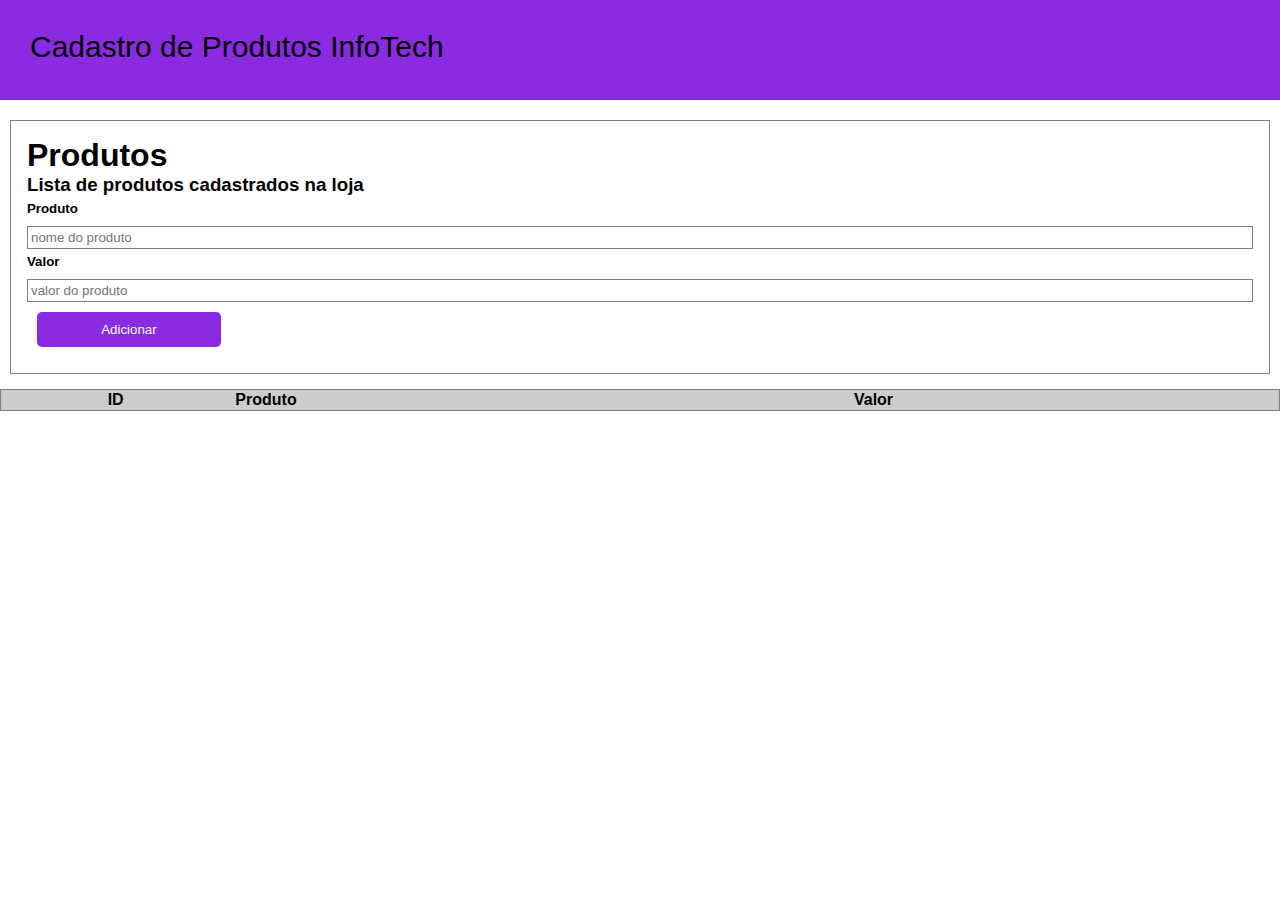
<file: Cad-Produto/index.html>
<!DOCTYPE html>
<html lang="pt-br">
<head>
    <meta charset="UTF-8">
    <meta http-equiv="X-UA-Compatible" content="IE=edge">
    <meta name="viewport" content="width=device-width, initial-scale=1.0">
    <title>Cadastro de Produtos - Fixando POO no JavaScript</title>
    <script src="app.js"></script>
    <link rel="stylesheet" href="style.css">
</head>
<body>
    <header>
        Cadastro de Produtos InfoTech
    </header>

    <div class="formulario">
        <h1>Produtos</h1>
        <h3>Lista de produtos cadastrados na loja</h3>
        <h5>Produto</h5>
        <input type="text" id="nomeproduto" placeholder="nome do produto">
        <h5>Valor</h5>
        <input type="text" id="precoproduto" placeholder="valor do produto">
        <div class="buttons">
            <button onclick="produto.adicionar()">Adicionar</button>

            <!--  <button onclick="produto.excluir()">Excluir</button>  -->
        </div>
    </div>

    <div class="content">
        <table border="1">
            <thead>
                <th class="center">ID</th>
                <th>Produto</th>
                <th>Valor</th>
            </thead>
            <tbody id="tbody">
               
            </tbody>
        </table>
    </div>
</body>
</html>
</file>
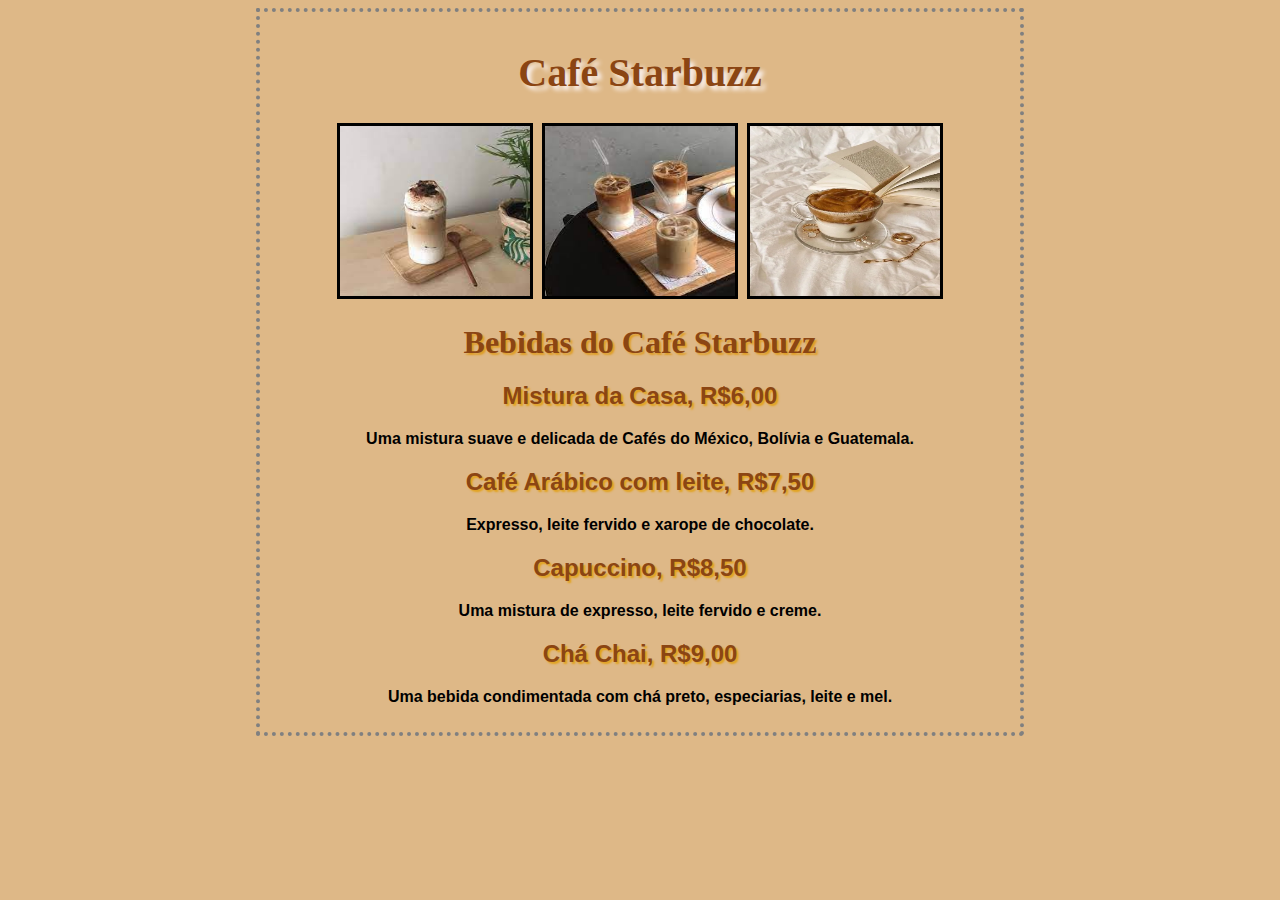
<file: Cafezin/index.html>
<!DOCTYPE html>
<html lang="pt-br">
<head>
    <meta charset="utf-8">
    <title>Café Starbuzz</title>
    <style type="text/css">
        body{background-color: #DEB887; margin-left: 20%; margin-right: 20%; border: 4px dotted gray;
            padding: 10px 10px 10px 10px; font-family: sans-serif; text-align: center;}
        h1.titulo{color: #8B4513; font-family: verdana; text-shadow: 4px 4px 4px #FBF2EF; font-size: 30pt; text-align: center;}
        #img{border: 4px solid black;}
        h1.sub-titulo{color: #8B4513; font-family: verdana; text-shadow: 2px 2px 2px #df9d23; text-align: center;}
        h2.menu{color:#8B4513; text-shadow: 2px 2px 2px rgb(226, 162, 25);}
        p.menu-texto{font-family: "Trebuchet MS", Verdana, sans-serif; font-weight: bold; color: #000000;}
    </style>
       
</head>
<body>
    <h1 class="titulo">Café Starbuzz</h1>

        <div class="img">
            <img src="cafe.jpg" width="190" height="170" border="3">&nbsp
            <img src="cafe3.jpg" width="190" height="170" border="3">&nbsp
            <img src="cafe2.jpg" width="190" height="170" border="3">
        </div>

    <h1 class="sub-titulo">Bebidas do Café Starbuzz</h1>

    <h2 class="menu">Mistura da Casa, R$6,00</h2>
    <p class="menu-texto">Uma mistura suave e delicada de Cafés do México, Bolívia e Guatemala.</p>
    <h2 class="menu">Café Arábico com leite, R$7,50</h2>
    <p class="menu-texto">Expresso, leite fervido e xarope de chocolate.</p>
    <h2 class="menu">Capuccino, R$8,50</h2>
    <p class="menu-texto">Uma mistura de expresso, leite fervido e creme.</p>
    <h2 class="menu">Chá Chai, R$9,00</h2>
    <p class="menu-texto">Uma bebida condimentada com chá preto, especiarias, leite e mel.</p>
   
</body>
</html>
</file>
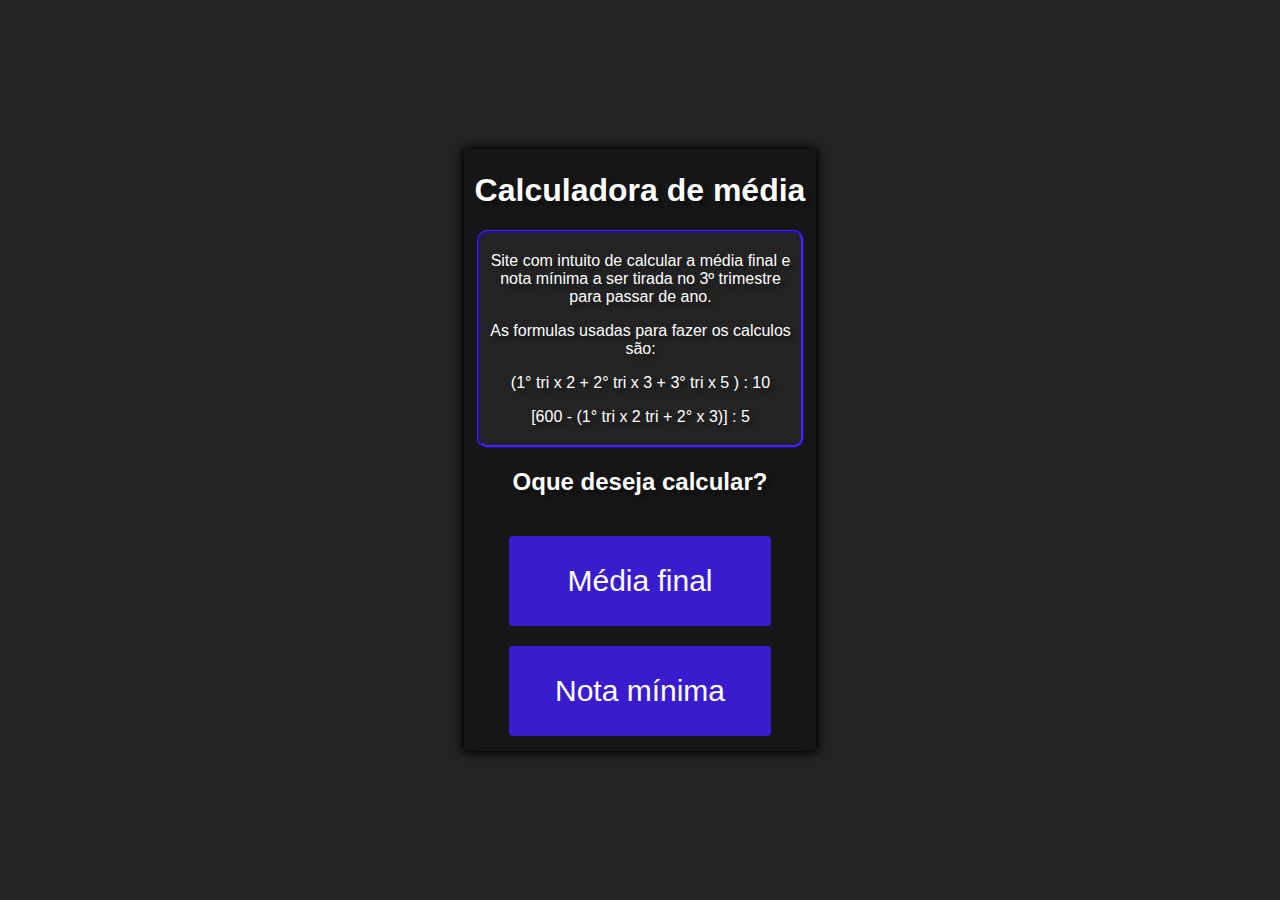
<file: calcmediajs/index.html>
<!DOCTYPE html>
<html lang="pt-br">
<head>
    <meta charset="UTF-8">
    <meta http-equiv="X-UA-Compatible" content="IE=edge">
    <meta name="viewport" content="width=device-width, initial-scale=1.0">
    <link rel="stylesheet" href="style.css">
    <title>Calculadora de média</title>
</head>
<body>
    <div id="caixa">
        <div id="caixa-centro">
            <div id="texto-explicativo">
               
                    <h1>Calculadora de média</h1>
                <div id="info">    
                    <p>Site com intuito de calcular a média final e nota mínima a ser tirada no 3º trimestre para passar de ano.</p>
                    <p>As formulas usadas para fazer os calculos são:</p>
                    <p>(1° tri x 2 + 2° tri x 3 + 3° tri x 5 ) : 10</p>
                    <p>[600 - (1° tri x 2 tri + 2° x 3)] : 5</p>
                </div>
                    <h2>Oque deseja calcular?</h2>    
            </div>
            <div>
                <a href="./index2.html"><input type="button" value="Média final" id="btn"></a>
            </div>  
               <a href="./index3.html"><input type="button" value="Nota mínima" id="btn"></a>
        </div>            
     </div>
</body>
</html>
</file>
<file: Cad-Produto/style.css>
* {
    padding:0;
    margin:0;
    vertical-align:baseline;
    list-style:none;
    border:0
    }

body {
    font-family:'Franklin Gothic Medium', 'Arial Narrow', Arial, sans-serif;

}

header {
    background-color: blueviolet;
    height: 40px;
    padding: 1em;
    font-size: 30px;
    margin-bottom: 20px;
}

h5 {
    margin-top: 5px;
}

button {
    background-color: blueviolet;
    color: aliceblue;
    padding: 10px;
    border-radius: 5px;
    transition: all ease 0.3s;
    width: 15%;
    margin: 10px;

    
}

button:hover {
    background-color: rgb(68, 33, 100);
    
}

.formulario {
    display: flex;
    flex-direction: column;
    margin: 10px;
    padding: 1em;
    border: 1px solid gray;  
}

input {
    border: 1px solid gray; 
    margin-top: 10px;
    padding: 3px;
}

.content {
    margin-top: 15px;
}

table {
    border-collapse: collapse;
    border: 1px solid grey;
    width: 100%;
}

table th {
    background-color: rgb(204, 204, 204);
}

table th, td {
    text-align: left;
    padding: 1px 5px;
}

.center {
    text-align: center;
}
</file>
<file: calcmediajs/style.css>
#caixa {
    width: 100vw;
    height: 100vh;
    display: flex;
    flex-direction: row;
    justify-content: center;
    align-items: center;
}

body {
    background: rgb(36, 35, 35);
    margin: 0px;
    text-shadow: 4px 4px 4px rgba(0, 0, 0, 0.37);
    font-family: Arial, Helvetica, sans-serif;
    color: white;
}

#caixa-centro {
    border-radius:4px ;
    height: 600px;
    width: 350px;
    border: 1px;
    border-style: solid;
    border-color: rgba(20, 20, 20, 0);
    text-align: center;
    background-color: rgba(20, 20, 20, 0.856);
    -webkit-box-shadow: 0px 0px 8px 2px #000000;
    -moz-box-shadow: 0px 0px 8px 2px #000000;
    box-shadow: 0px 0px 8px 2px #000000;
}

h1 {
    margin-top: 22px;
}


#btn {
    background-color: #3a1ccf;
    border-radius: 4px;
    border-color: #b03df200;
    color: white;
    margin-top: 20px;
    width: 20vw;
    height: 10vh;
    width: 75%;
    font-size: 30px;
}

#btn:hover {
    background-color: #3a1ccf;
   
    transition: 150ms;
}

#info {
    background-color: rgb(36, 35, 35);;
    border-style: ridge;
    border-radius: 10px;
    border-color: #3a1ccf;
    width: 90%;
    margin-left: 12px;
    margin-right: 14px;
    padding: 3px;
   
}
</file>
